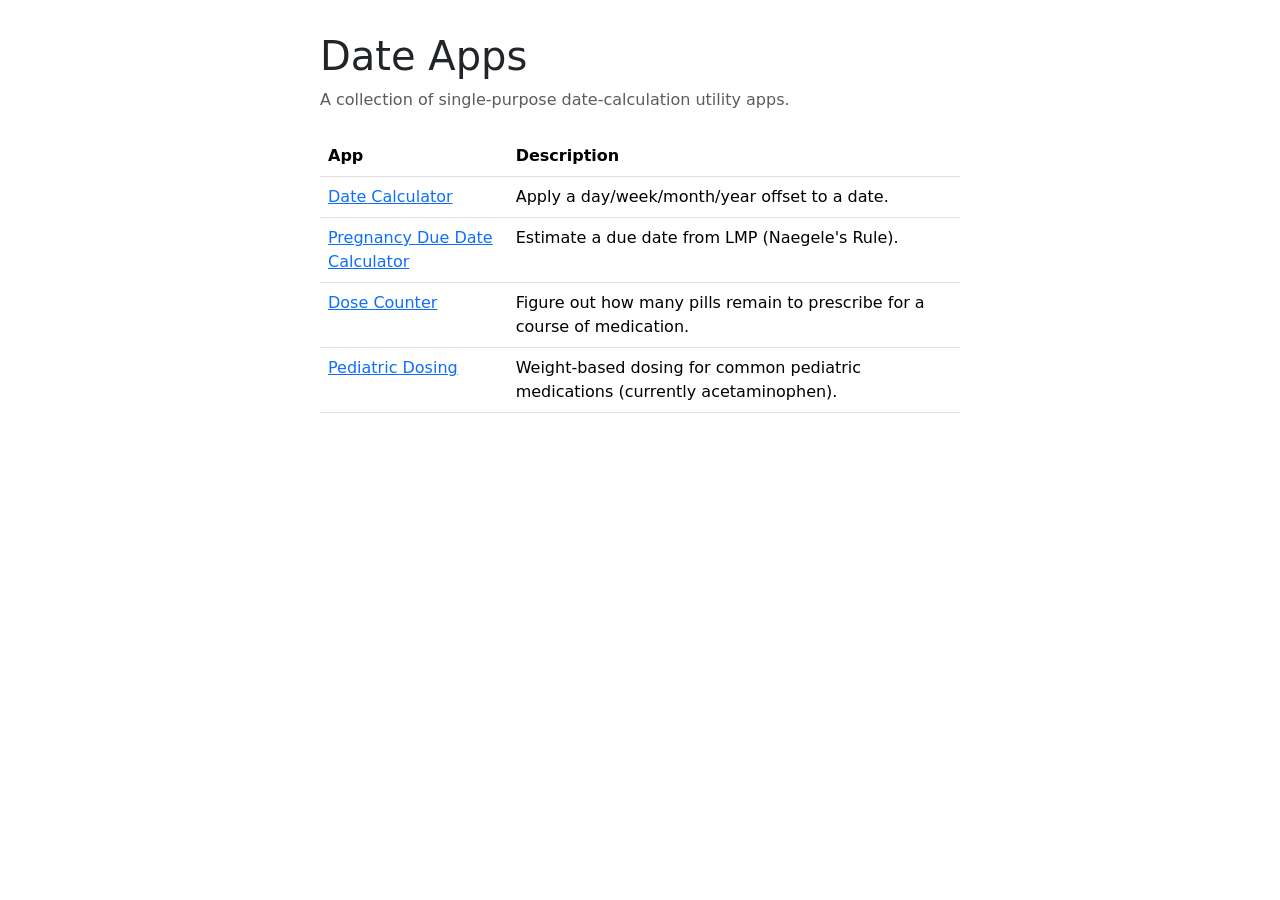
<file: index.html>
<!doctype html>
<html lang="en">
<head>
  <meta charset="utf-8">
  <meta name="viewport" content="width=device-width, initial-scale=1">
  <title>Date Apps</title>

  <!-- Bootstrap 5.3: base styling, responsive grid, accessible defaults -->
  <link
    rel="stylesheet"
    href="https://cdn.jsdelivr.net/npm/bootstrap@5.3.3/dist/css/bootstrap.min.css">

  <!-- Shared scaffold styles for this family of apps -->
  <link rel="stylesheet" href="shared/style.css">
</head>
<body>

  <main class="app-shell">

    <header class="app-header">
      <h1>Date Apps</h1>
      <p>A collection of single-purpose date-calculation utility apps.</p>
    </header>

    <table class="table">
      <thead>
        <tr>
          <th scope="col">App</th>
          <th scope="col">Description</th>
        </tr>
      </thead>
      <tbody>
        <tr>
          <td><a href="date-calculator/index.html">Date Calculator</a></td>
          <td>Apply a day/week/month/year offset to a date.</td>
        </tr>
        <tr>
          <td><a href="pregnancy-calculator/index.html">Pregnancy Due Date Calculator</a></td>
          <td>Estimate a due date from LMP (Naegele's Rule).</td>
        </tr>
        <tr>
          <td><a href="dose-counter/index.html">Dose Counter</a></td>
          <td>Figure out how many pills remain to prescribe for a course of medication.</td>
        </tr>
        <tr>
          <td><a href="pediatric-dosing/index.html">Pediatric Dosing</a></td>
          <td>Weight-based dosing for common pediatric medications (currently acetaminophen).</td>
        </tr>
      </tbody>
    </table>

  </main>

</body>
</html>
</file>
<file: shared/style.css>
/* -------------------------------------------------------------
   Shared app-scaffold styles
   Loads on top of Bootstrap 5.3. Keep this file small: only add
   rules here that Bootstrap utility classes cannot express, and
   keep every selector semantic (never presentational, e.g. no
   .red-text or .big-box style names).
   ------------------------------------------------------------- */

:root {
  --app-max-width: 40rem;
  --app-gap: 1.5rem;
}

body {
  min-height: 100vh;
}

/* Constrains and centers a single-task utility app. Distinct from
   Bootstrap's .container, which is meant for full page layouts. */
.app-shell {
  max-width: var(--app-max-width);
  margin-inline: auto;
  padding-block: 2rem;
}

.app-header {
  margin-bottom: var(--app-gap);
}

.app-header p {
  color: var(--bs-secondary-color);
}

/* Vertical rhythm between form fields, independent of Bootstrap's
   .mb-3 so field spacing is consistent across every app built on
   this scaffold. */
.field-group {
  margin-bottom: 1.25rem;
}

.field-hint {
  font-size: 0.875rem;
  color: var(--bs-secondary-color);
}

/* A secondary, sentence-style elaboration alongside a .result-value
   (distinct from it — normal-emphasis body text, not a muted hint,
   since it's still an answer, not guidance). Use a plain <p> here:
   when a panel has both a headline value and a sentence, <output>
   belongs on the headline value, not this. If a section has only a
   sentence-style result with no separate headline number, that lone
   result can use <output> instead. */
.calc-result {
  display: block;
  color: var(--bs-body-color);
}

/* Where a calculated result is displayed. Uses a visible border and
   generous padding so the result reads as distinct from input
   controls, without relying on color alone (this satisfies
   WCAG 1.4.1, which prohibits color as the only visual cue). */
.result-panel {
  border: 1px solid var(--bs-border-color);
  border-radius: var(--bs-border-radius);
  padding: 1rem 1.25rem;
  margin-top: var(--app-gap);
  background-color: var(--bs-tertiary-bg);
}

.result-panel[hidden] {
  display: none;
}

.result-label {
  font-size: 0.875rem;
  color: var(--bs-secondary-color);
  margin-bottom: 0.25rem;
}

/* The single prominent headline value in a result panel. Use the
   <output> element here — HTML defines <output> as "the result of a
   calculation," and this is that primary result. */
.result-value {
  font-size: 1.5rem;
  font-weight: 600;
}

/* Visible, high-contrast focus ring on every interactive element.
   Do not remove: this is required for keyboard navigation. */
:focus-visible {
  outline: 3px solid var(--bs-primary);
  outline-offset: 2px;
}

.is-invalid-message {
  font-size: 0.875rem;
}

@media (prefers-reduced-motion: reduce) {
  * {
    animation-duration: 0.001ms !important;
    transition-duration: 0.001ms !important;
  }
}
</file>
